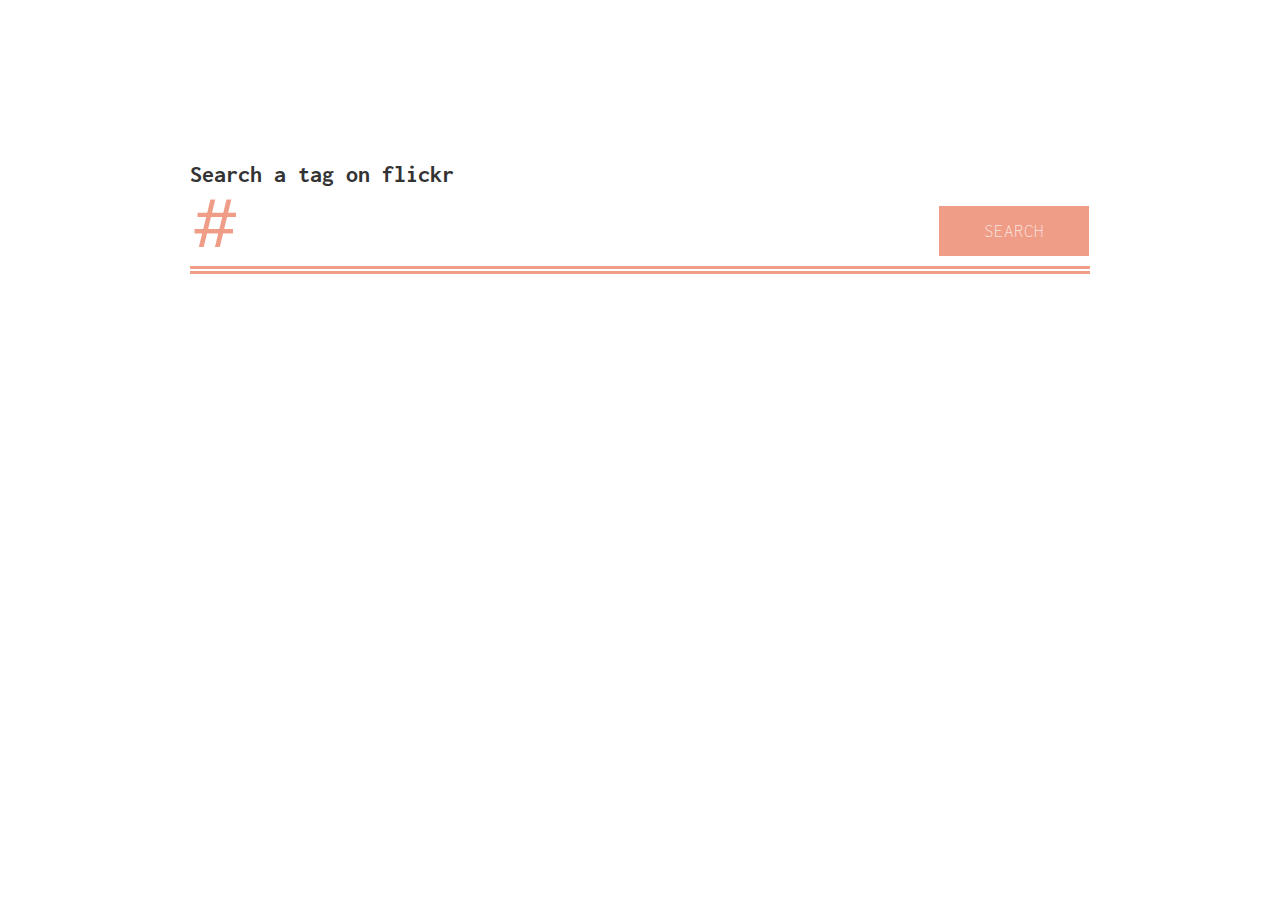
<file: index.html>
<!DOCTYPE html>
<html class="no-js">
    <head>
        <meta charset="utf-8">
        <meta http-equiv="X-UA-Compatible" content="IE=edge,chrome=1">
        <title></title>
        <meta name="description" content="">
        <meta name="viewport" content="width=device-width">

        <link rel="stylesheet" href="css/normalize.min.css">
        <link rel="stylesheet" href="css/main.css">
        <link rel="stylesheet" href="css/reset.css">
        <link href='https://fonts.googleapis.com/css?family=Inconsolata:400,700' rel='stylesheet' type='text/css'>

        <script src="js/jquery-2.2.3.min.js"></script>
    </head>

    <body>





    <div class="wrapper">
        <div class="nav">
            <p class="name">Search a tag on flickr</p>
            <input type="search" class="term">
            <button type="button" class="load">Search</button>

        </div>
        <div class="feed">

        </div>
    </div>
    
        

        
        
        <script src="js/jquery-2.2.3.min.js"></script>
        <script src="js/main.js"></script>
    </body>
</html>
</file>
<file: css/main.css>
/*! HTML5 Boilerplate v5.0 | MIT License | http://h5bp.com/ */

html {
    color: #222;
    font-size: 1em;
    line-height: 1.4;
}

::-moz-selection {
    background: #b3d4fc;
    text-shadow: none;
}

::selection {
    background: #b3d4fc;
    text-shadow: none;
}

hr {
    display: block;
    height: 1px;
    border: 0;
    border-top: 1px solid #ccc;
    margin: 1em 0;
    padding: 0;
}

audio,
canvas,
iframe,
img,
svg,
video {
    vertical-align: middle;
}

fieldset {
    border: 0;
    margin: 0;
    padding: 0;
}

textarea {
    resize: vertical;
}

.browserupgrade {
    margin: 0.2em 0;
    background: #ccc;
    color: #000;
    padding: 0.2em 0;
}


/* ==========================================================================
   Author's custom styles
   ========================================================================== */


body {
    background-color: #fff;
    font-size: 1em;
    color: #302C29;
}

.nav {
    margin-bottom: 10px;
    position: relative;
}

.name {
    font-family: 'Inconsolata', serif;
    font-weight: 700;
    font-size: 1.5em;
    color: #333;
    margin: 0.5em 0;
}

.wrapper {
    width: 900px;
    position: absolute;
    top: 150px;
    left: 0;
    right: 0;
    margin: auto;
}

.feed {
    width: 100%;
    position: relative;
    border-top: 0.5em double #ef9d87;
}

.instaimg {
    width: 300px;
    overflow: hidden;
    float: left;
    position: relative;
}

.instaimg img {
    position: relative;

    -webkit-transition: all .8s ease-in-out;
    -moz-transition: all .8s ease-in-out;
    -o-transition: all .8s ease-in-out;
    -ms-transition: all .8s ease-in-out;
}

.landscape {
    height: 100%;
    width: auto;
}

.portrait {
    width: 100%;
    height: auto;
}

.instaimg:hover .caption {
  display: block;
}

.caption {
  position: absolute;


  z-index: 1;
  background: rgba(60,40,47,0.8);
  color: white;
  width: 100%;
  height: 100%;

  top: 0;
  bottom: 0;
  margin: auto;
  display: none;

  text-align: center;
  padding-top: 110px;

}

.title, .author {
    font-family: 'Inconsolata', serif;
    text-transform: uppercase;
    font-weight: 700;
    font-size: 1em;
    padding: 10px;
}

.author {
    text-transform: lowercase;
    font-weight: 400;
}

.zoom {
    -webkit-transform: scale(1.2); 
    -moz-transform: scale(1.2);
    -o-transform: scale(1.2);
    transform: scale(1.2);
}

.term {
    font-family: 'Helvetica Neue';
    font-weight: 100;
    width: 690px;
    background-color: #fff; 
    border-style: none;
    height: 50px;
    font-size: 2.5em;
    padding: 0 5px;
    padding-left: 50px;

    background-image: url('../img/hashtag.png');
    background-repeat: no-repeat;
}

.term:focus, .load:focus {
    outline: none;
}

.load {
    width: 150px;
    height: 50px;
    font-family: 'Inconsolata', serif;
    font-weight: 100;
    background-color: #ef9d87;
    border-style: none;

    color: #fff; 
    font-size: 1.2em;
    text-transform: uppercase;
}



/* ==========================================================================
   Media Queries
   ========================================================================== */

@media only screen and (min-width: 35em) {

}

@media print,
       (-o-min-device-pixel-ratio: 5/4),
       (-webkit-min-device-pixel-ratio: 1.25),
       (min-resolution: 120dpi) {

}

/* ==========================================================================
   Helper classes
   ========================================================================== */

.hidden {
    display: none !important;
    visibility: hidden;
}

.visuallyhidden {
    border: 0;
    clip: rect(0 0 0 0);
    height: 1px;
    margin: -1px;
    overflow: hidden;
    padding: 0;
    position: absolute;
    width: 1px;
}

.visuallyhidden.focusable:active,
.visuallyhidden.focusable:focus {
    clip: auto;
    height: auto;
    margin: 0;
    overflow: visible;
    position: static;
    width: auto;
}

.invisible {
    visibility: hidden;
}

.clearfix:before,
.clearfix:after {
    content: " ";
    display: table;
}

.clearfix:after {
    clear: both;
}

.clearfix {
    *zoom: 1;
}

/* ==========================================================================
   Print styles
   ========================================================================== */

@media print {
    *,
    *:before,
    *:after {
        background: transparent !important;
        color: #000 !important;
        box-shadow: none !important;
        text-shadow: none !important;
    }

    a,
    a:visited {
        text-decoration: underline;
    }

    a[href]:after {
        content: " (" attr(href) ")";
    }

    abbr[title]:after {
        content: " (" attr(title) ")";
    }

    a[href^="#"]:after,
    a[href^="javascript:"]:after {
        content: "";
    }

    pre,
    blockquote {
        border: 1px solid #999;
        page-break-inside: avoid;
    }

    thead {
        display: table-header-group;
    }

    tr,
    img {
        page-break-inside: avoid;
    }

    img {
        max-width: 100% !important;
    }

    p,
    h2,
    h3 {
        orphans: 3;
        widows: 3;
    }

    h2,
    h3 {
        page-break-after: avoid;
    }
}
</file>
